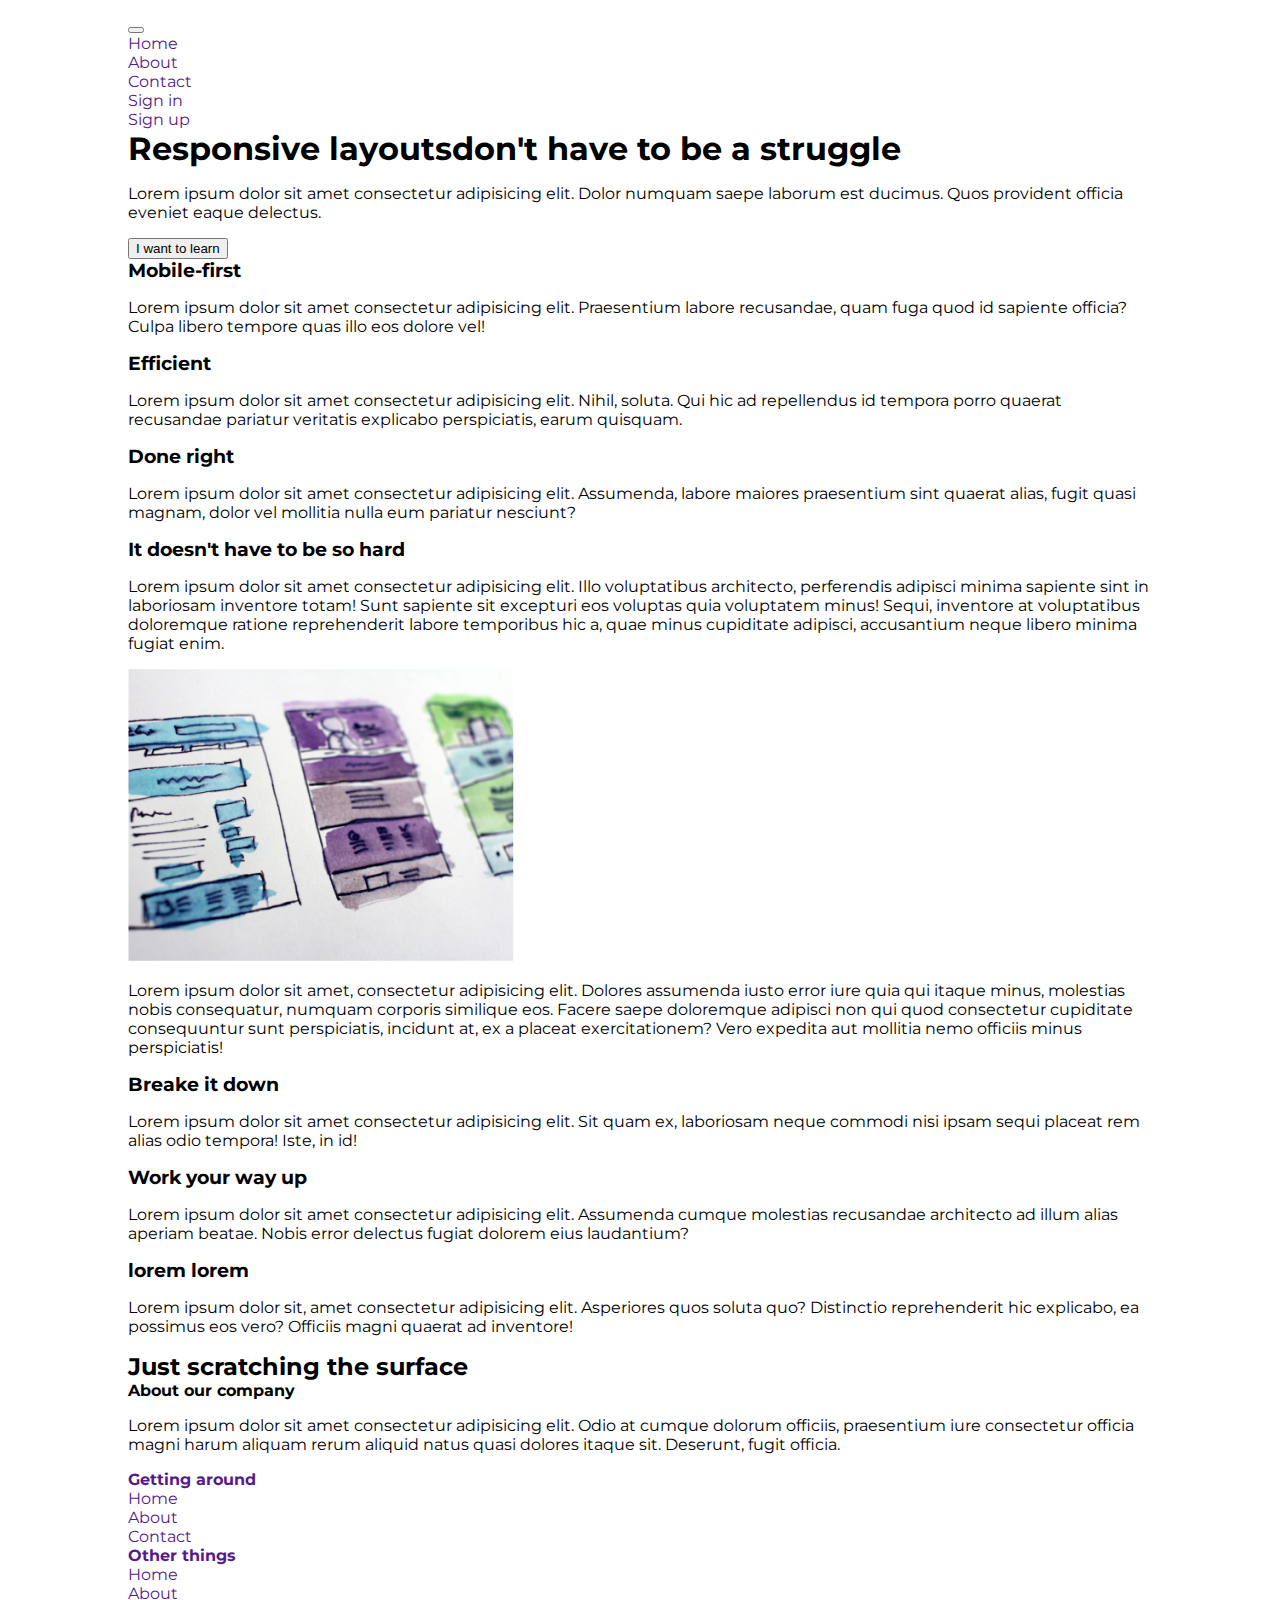
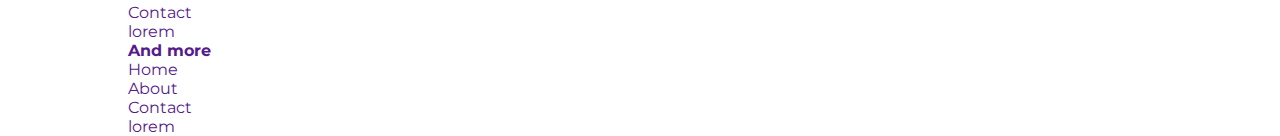
<file: index.html>
<!DOCTYPE html>
<html lang="en">
<head>
    <meta charset="UTF-8">
    <meta http-equiv="X-UA-Compatible" content="IE=edge">
    <meta name="viewport" content="width=device-width, initial-scale=1.0">
    <link rel="stylesheet" href="style.css">
    <title>Document</title>
</head>
<body>

    <header>
        <div class="container row">
            <button class="button nav__toggler"><span class="hamburger"></span></button>
            <img class="logo" src="logo.svg" alt="CRL logo">
            <nav class="nav">
                <ul class="nav__list">
                    <li class="nav__item"><a href="" class="nav__link">Home</a></li>
                    <li class="nav__item"><a href="" class="nav__link">About</a></li>
                    <li class="nav__item"><a href="" class="nav__link">Contact</a></li>
                </ul>
                <ul class="nav__list">
                    <li class="nav__item"><a href="" class="nav__link">Sign in</a></li>
                    <li class="nav__item"><a href="" class="nav__link">Sign up</a></li>
                </ul>
            </nav>
        </div>
    </header>

    <main>
        <div class="container">
            <h1 class="main__title">Responsive layouts<span>don't have to be a struggle</span></h1>
            <section>
                <p class="main__text">Lorem ipsum dolor sit amet consectetur adipisicing elit. Dolor numquam saepe laborum est ducimus. Quos provident officia eveniet eaque delectus.</p>
                <button class="button main__button">I want to learn</button>
            </section>
        </div>
    </main>

    <section>
        <div class="container">
            <article>
                <h3>Mobile-first</h3>
                <p>Lorem ipsum dolor sit amet consectetur adipisicing elit. Praesentium labore recusandae, quam fuga quod id sapiente officia? Culpa libero tempore quas illo eos dolore vel!</p>
            </article>
            <article>
                <h3>Efficient</h3>
                <p>Lorem ipsum dolor sit amet consectetur adipisicing elit. Nihil, soluta. Qui hic ad repellendus id tempora porro quaerat recusandae pariatur veritatis explicabo perspiciatis, earum quisquam.</p>
            </article>
            <article>
                <h3>Done right</h3>
                <p>Lorem ipsum dolor sit amet consectetur adipisicing elit. Assumenda, labore maiores praesentium sint quaerat alias, fugit quasi magnam, dolor vel mollitia nulla eum pariatur nesciunt?</p>
            </article>
        </div>
    </section>

    <section>
        <div class="container">
            <section>
                <h3>It doesn't have to be so hard</h3>
                <p>Lorem ipsum dolor sit amet consectetur adipisicing elit. Illo voluptatibus architecto, perferendis adipisci minima sapiente sint in laboriosam inventore totam! Sunt sapiente sit excepturi eos voluptas quia voluptatem minus! Sequi, inventore at voluptatibus doloremque ratione reprehenderit labore temporibus hic a, quae minus cupiditate adipisci, accusantium neque libero minima fugiat enim.</p>
                <img src="hero-img.jpg" alt="Main image within section"/>
                <p>Lorem ipsum dolor sit amet, consectetur adipisicing elit. Dolores assumenda iusto error iure quia qui itaque minus, molestias nobis consequatur, numquam corporis similique eos. Facere saepe doloremque adipisci non qui quod consectetur cupiditate consequuntur sunt perspiciatis, incidunt at, ex a placeat exercitationem? Vero expedita aut mollitia nemo officiis minus perspiciatis!</p>
            </section>
            <aside>
                <article>
                    <h3>Breake it down</h3>
                    <p>Lorem ipsum dolor sit amet consectetur adipisicing elit. Sit quam ex, laboriosam neque commodi nisi ipsam sequi placeat rem alias odio tempora! Iste, in id!</p>
                </article>
                <article>
                    <h3>Work your way up</h3>
                    <p>Lorem ipsum dolor sit amet consectetur adipisicing elit. Assumenda cumque molestias recusandae architecto ad illum alias aperiam beatae. Nobis error delectus fugiat dolorem eius laudantium?</p>
                </article>
                <article>
                    <h3>lorem lorem</h3>
                    <p>Lorem ipsum dolor sit, amet consectetur adipisicing elit. Asperiores quos soluta quo? Distinctio reprehenderit hic explicabo, ea possimus eos vero? Officiis magni quaerat ad inventore!</p>
                </article>
            </aside>
        </div>
    </section>

    <footer>
        <div class="container">
            <h2>Just scratching the surface</h2>
            <div>
                <section>
                    <h4>About our company</h4>
                    <p>Lorem ipsum dolor sit amet consectetur adipisicing elit. Odio at cumque dolorum officiis, praesentium iure consectetur officia magni harum aliquam rerum aliquid natus quasi dolores itaque sit. Deserunt, fugit officia.</p>
                </section>
                <div>
                    <nav>
                        <ul class="footer__list">
                            <li class="footer__item"><a href="" class="footer__link"><h4>Getting around</h4></a></li>
                            <li class="footer__item"><a href="" class="footer__link">Home</a></li>
                            <li class="footer__item"><a href="" class="footer__link">About</a></li>
                            <li class="footer__item"><a href="" class="footer__link">Contact</a></li>
                        </ul>
                    </nav>
                    <nav>
                        <ul class="footer__list">
                            <li class="footer__item"><a href="" class="footer__link"><h4>Other things</h4></a></li>
                            <li class="footer__item"><a href="" class="footer__link">Home</a></li>
                            <li class="footer__item"><a href="" class="footer__link">About</a></li>
                            <li class="footer__item"><a href="" class="footer__link">Contact</a></li>
                            <li class="footer__item"><a href="" class="footer__link">lorem</a></li>
                        </ul>
                    </nav>
                    <nav>
                        <ul class="footer__list">
                            <li class="footer__item"><a href="" class="footer__link"><h4>And more</h4></a></li>
                            <li class="footer__item"><a href="" class="footer__link">Home</a></li>
                            <li class="footer__item"><a href="" class="footer__link">About</a></li>
                            <li class="footer__item"><a href="" class="footer__link">Contact</a></li>
                            <li class="footer__item"><a href="" class="footer__link">lorem</a></li>
                        </ul>
                    </nav>
                </div>
            </div>
        </div>
    </footer>

    <script src="main.js"></script>

</body>
</html>
</file>
<file: style.css>
@import url('https://fonts.googleapis.com/css2?family=Montserrat&family=Oswald:wght@700&display=swap');

:root {
    --color-navbar: #2E323F;
    --color-main: #3B4050;
    --color-aside: #3B4050;
    --color-footer: #3B4050;
    --color-navbar-text: #6F737F;
    --color-main-text: #6F737F;
    --color-footer-text: #6F737F;
    --color-button: #A59678;
    --color-h3: #A59678;
    --color-h4: #A59678;
    --color-span: #A59678;
    --font-oswald: 'Oswald';
    --font-montserrat: 'Montserrat';
    --bp-small: 700px;
    --bp-medium: 1000px;
}

*,
*::before,
*::after {
    box-sizing: border-box;
}

body {
    margin: 0;
    padding: 0;
    font-family: var(--font-montserrat), sans-serif;;
}

img {
    max-width: 100%;
}

h1,
h2,
h3,
h4 {
    margin: 0
}

a {
    text-decoration: none;
}

ul {
    list-style: none;
    margin: 0;
    padding: 0;
}

.container {
    width: 80%;
    max-width: 1200px;
    margin: 0 auto;
    position: relative;
}
</file>
